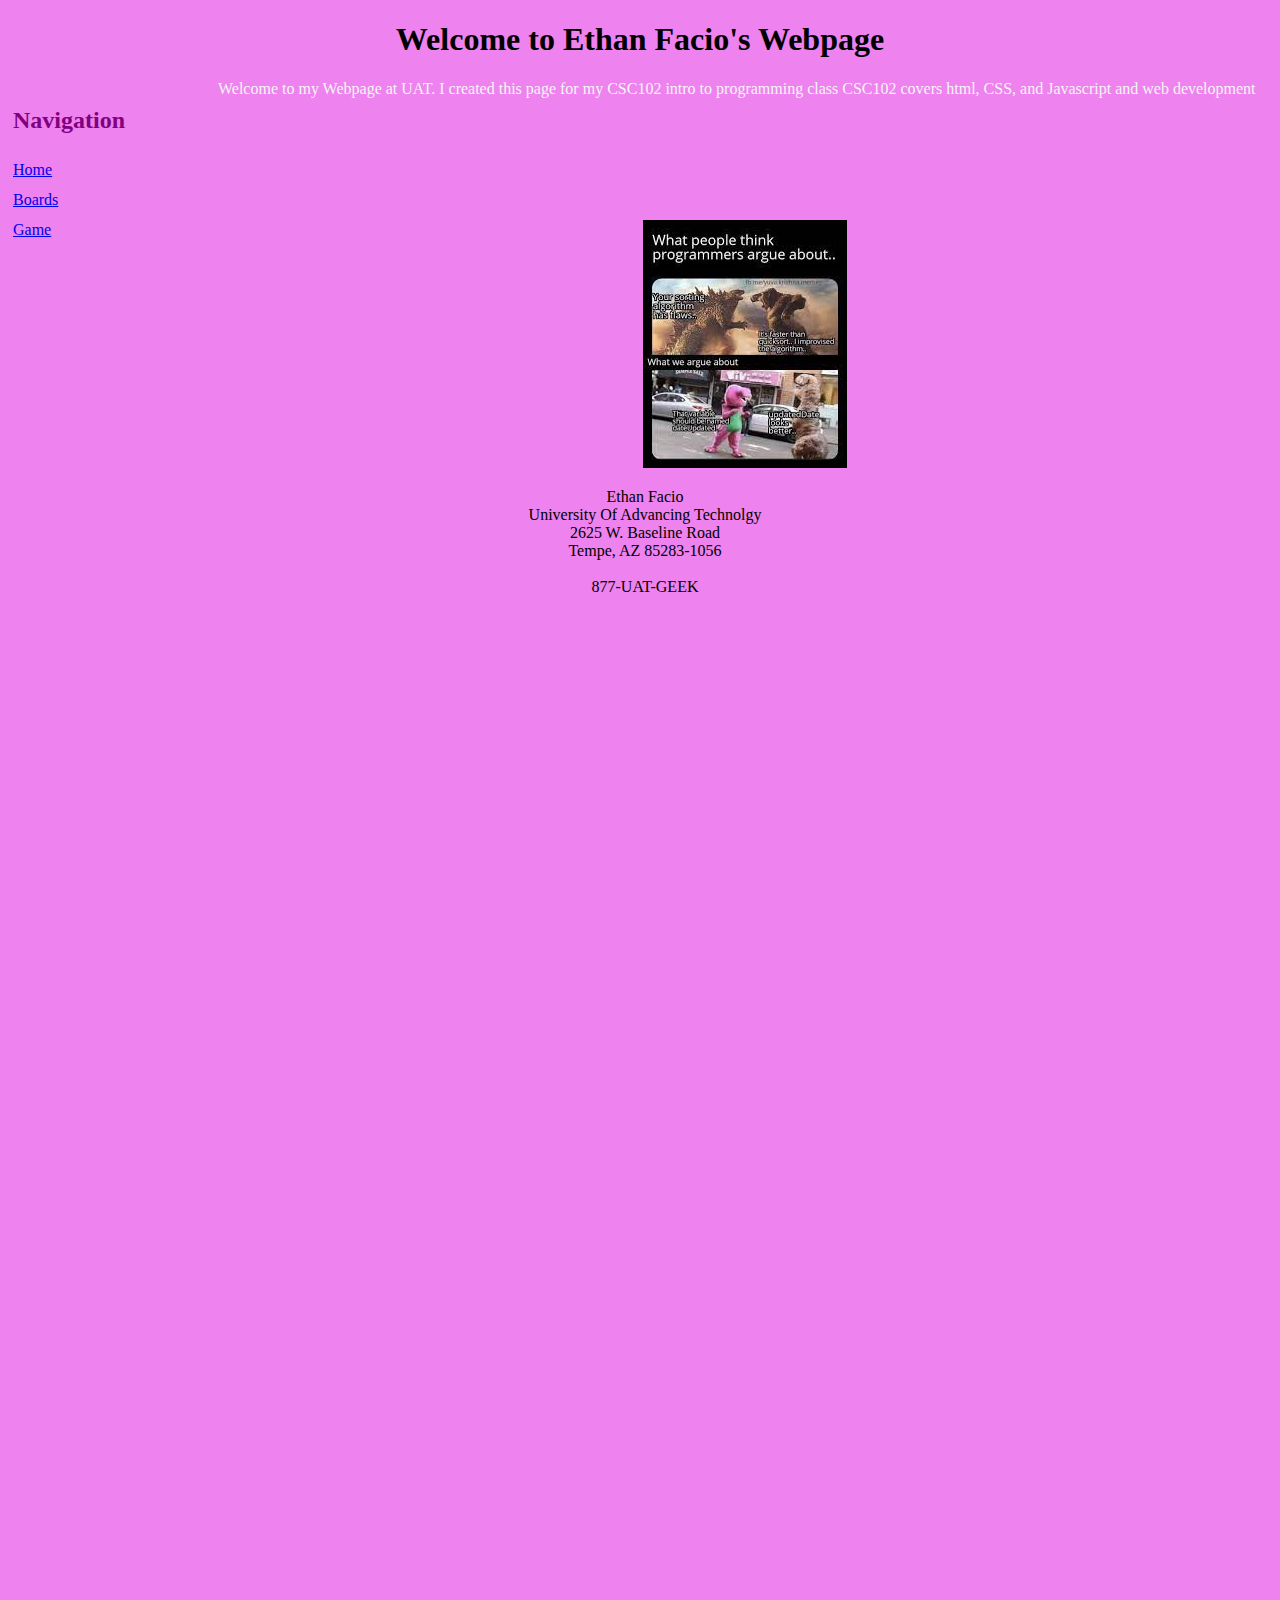
<file: index.html>
<!DOCTYPE html>
<!--Webpage for CSC102 Fa 2023
    Week1
Wriiten by: Ethan Facio
ethfacio@uat.edu
11Sep2023
-->
<html lang="en">

<head>
    <meta charset="UTF-8">
    <meta name="viewport" content="width=device-width, initial-scale=1.0">
    <title>Ethan Facio's Webpage</title>
    <link rel="stylesheet" href="Styleindex.css">

</head>

<body>
    <header style="text-align: center;">
        <h1>
            Welcome to Ethan Facio's Webpage
        </h1>
    </header>
    <nav>
     <h2>
        Navigation
     </h2>
     <a href="./index.html">
        Home
     </a><br>
     <a href="./Boards.html">
        Boards 
     </a><br>
     <a href="./game.html">
        Game
     </a><br>
    </nav>
    <p>
        Welcome to my Webpage at UAT. I created this page for my CSC102 intro to programming class
        CSC102 covers html, CSS, and Javascript and web development
    </p>
    <br>
    <br>
    <br>
    <br>
    <br>
    <p>
        <center>
            <img id="memeImage" src="download.jpg" 
        </center>
    </p>

    <footer style="text-align: center;">
     Ethan Facio<br>
     University Of Advancing Technolgy<br>
     2625 W. Baseline Road<br>
     Tempe, AZ 85283-1056<br>
     <br>
     877-UAT-GEEK<br>
    </footer>
</body>

</html>
</file>
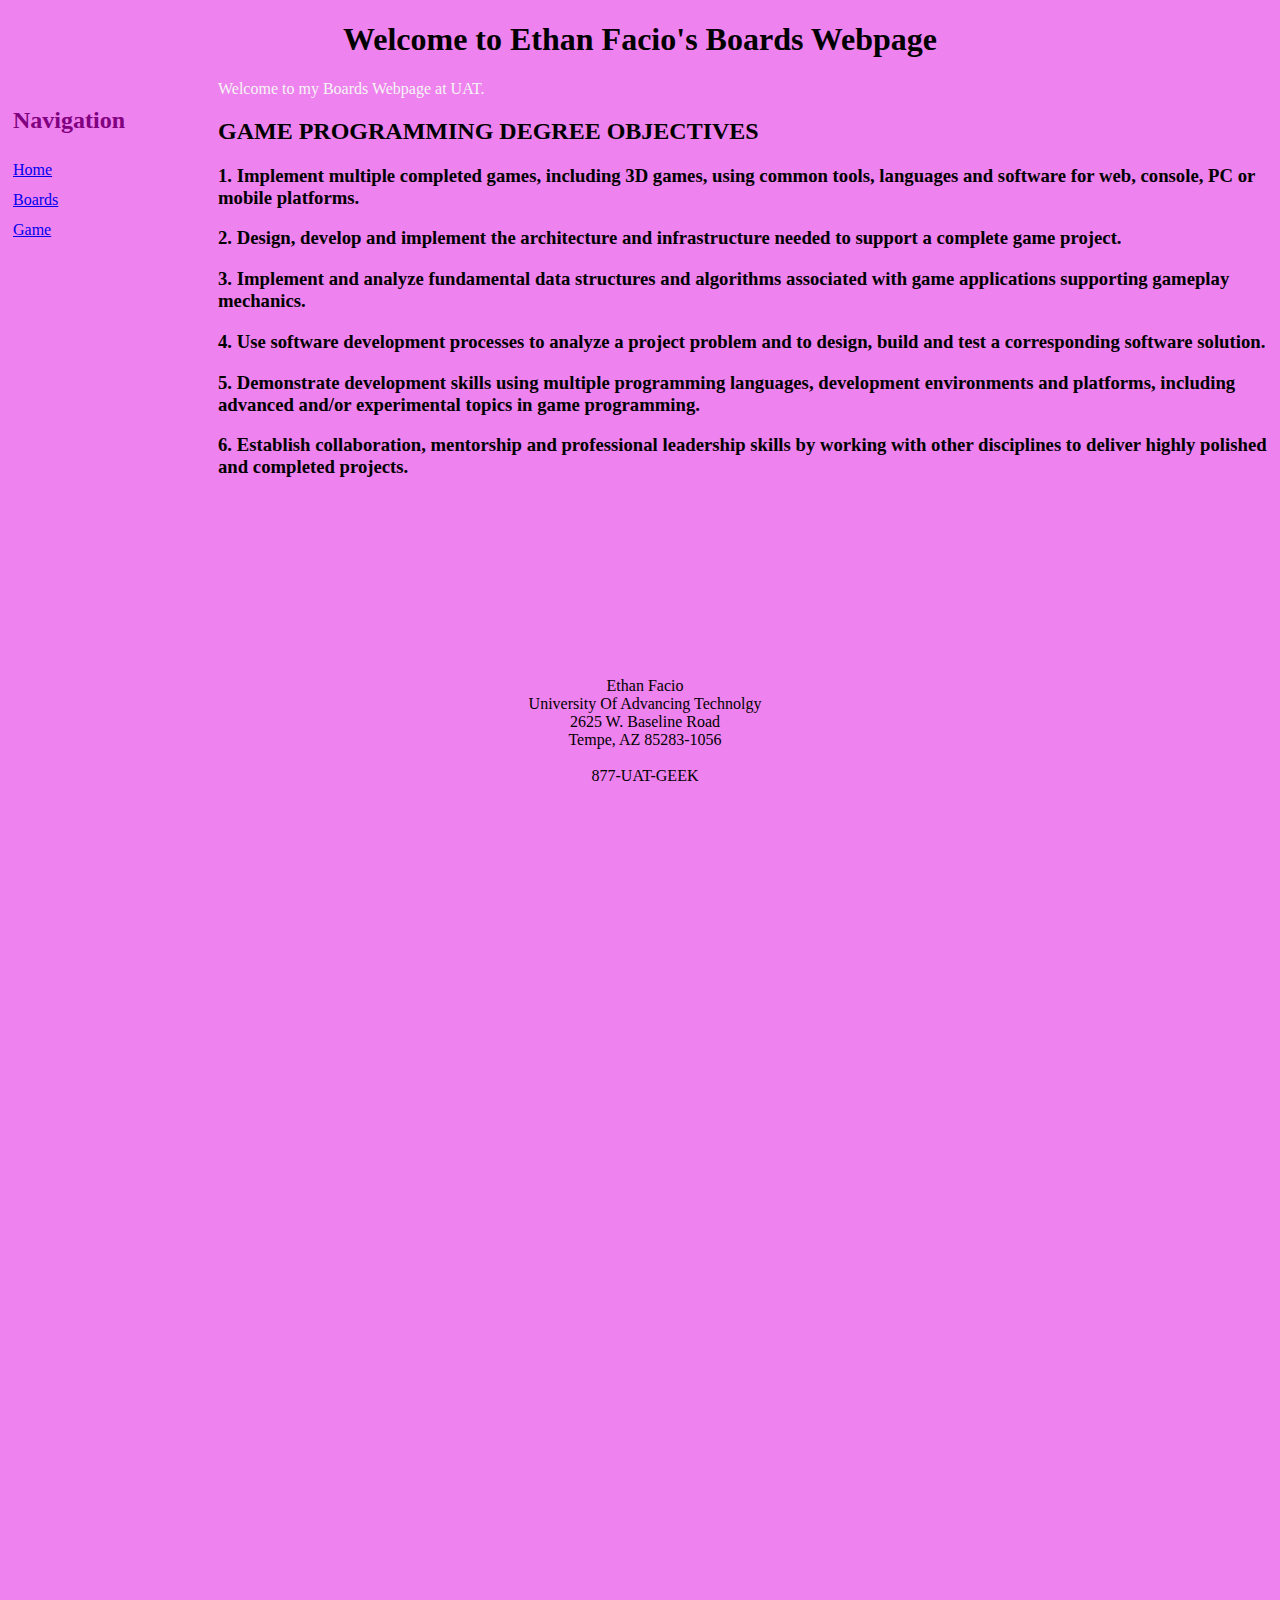
<file: Boards.html>
<!DOCTYPE html>
<!--Boards Webpage for CSC102 Fa 2023
Week1
Wriiten by: Ethan Facio
ethfacio@uat.edu
11Sep2023
-->
<html lang="en">
<head>
    <meta charset="UTF-8">
    <meta name="viewport" content="width=device-width, initial-scale=1.0">
    <title>Ethan Facio's --Boards Webpage</title>
    <link rel="stylesheet" href="StyleBoards.css">
</head>
<body>
    <header style="text-align: center;">
    <h1>
        Welcome to Ethan Facio's Boards Webpage 
    </h1>
    </header>
    <nav>
        <h2>
           Navigation
        </h2>
        <a href="./index.html">
           Home
        </a><br>
        <a href="./Boards.html">
           Boards 
        </a><br>
        <a href="./game.html">
            Game
         </a><br>
       </nav>
    <p>
        Welcome to my Boards Webpage at UAT. 
    </p>
   <h2> GAME PROGRAMMING DEGREE OBJECTIVES</h2>
<h3>1. Implement multiple completed games, including 3D games, using common tools, languages and software for web,
console, PC or mobile platforms.</h3>
<h3>2. Design, develop and implement the architecture and infrastructure needed to support a complete game project.</h3>
<h3>3. Implement and analyze fundamental data structures and algorithms associated with game applications supporting
gameplay mechanics.</h3>
<h3>4. Use software development processes to analyze a project problem and to design, build and test a corresponding software
solution.</h3>
<h3>5. Demonstrate development skills using multiple programming languages, development environments and platforms,
including advanced and/or experimental topics in game programming.</h3>
<h3>6. Establish collaboration, mentorship and professional leadership skills by working with other disciplines to deliver highly
polished and completed projects.</h3>
<br>
<br>
<br>
<br>
<br>
<br>
<br>
<br>
<br>
<br>
<footer style="text-align: center;">
    Ethan Facio<br>
    University Of Advancing Technolgy<br>
    2625 W. Baseline Road<br>
    Tempe, AZ 85283-1056<br>
    <br>
    877-UAT-GEEK<br>
   </footer>
</body>
</html>
</file>
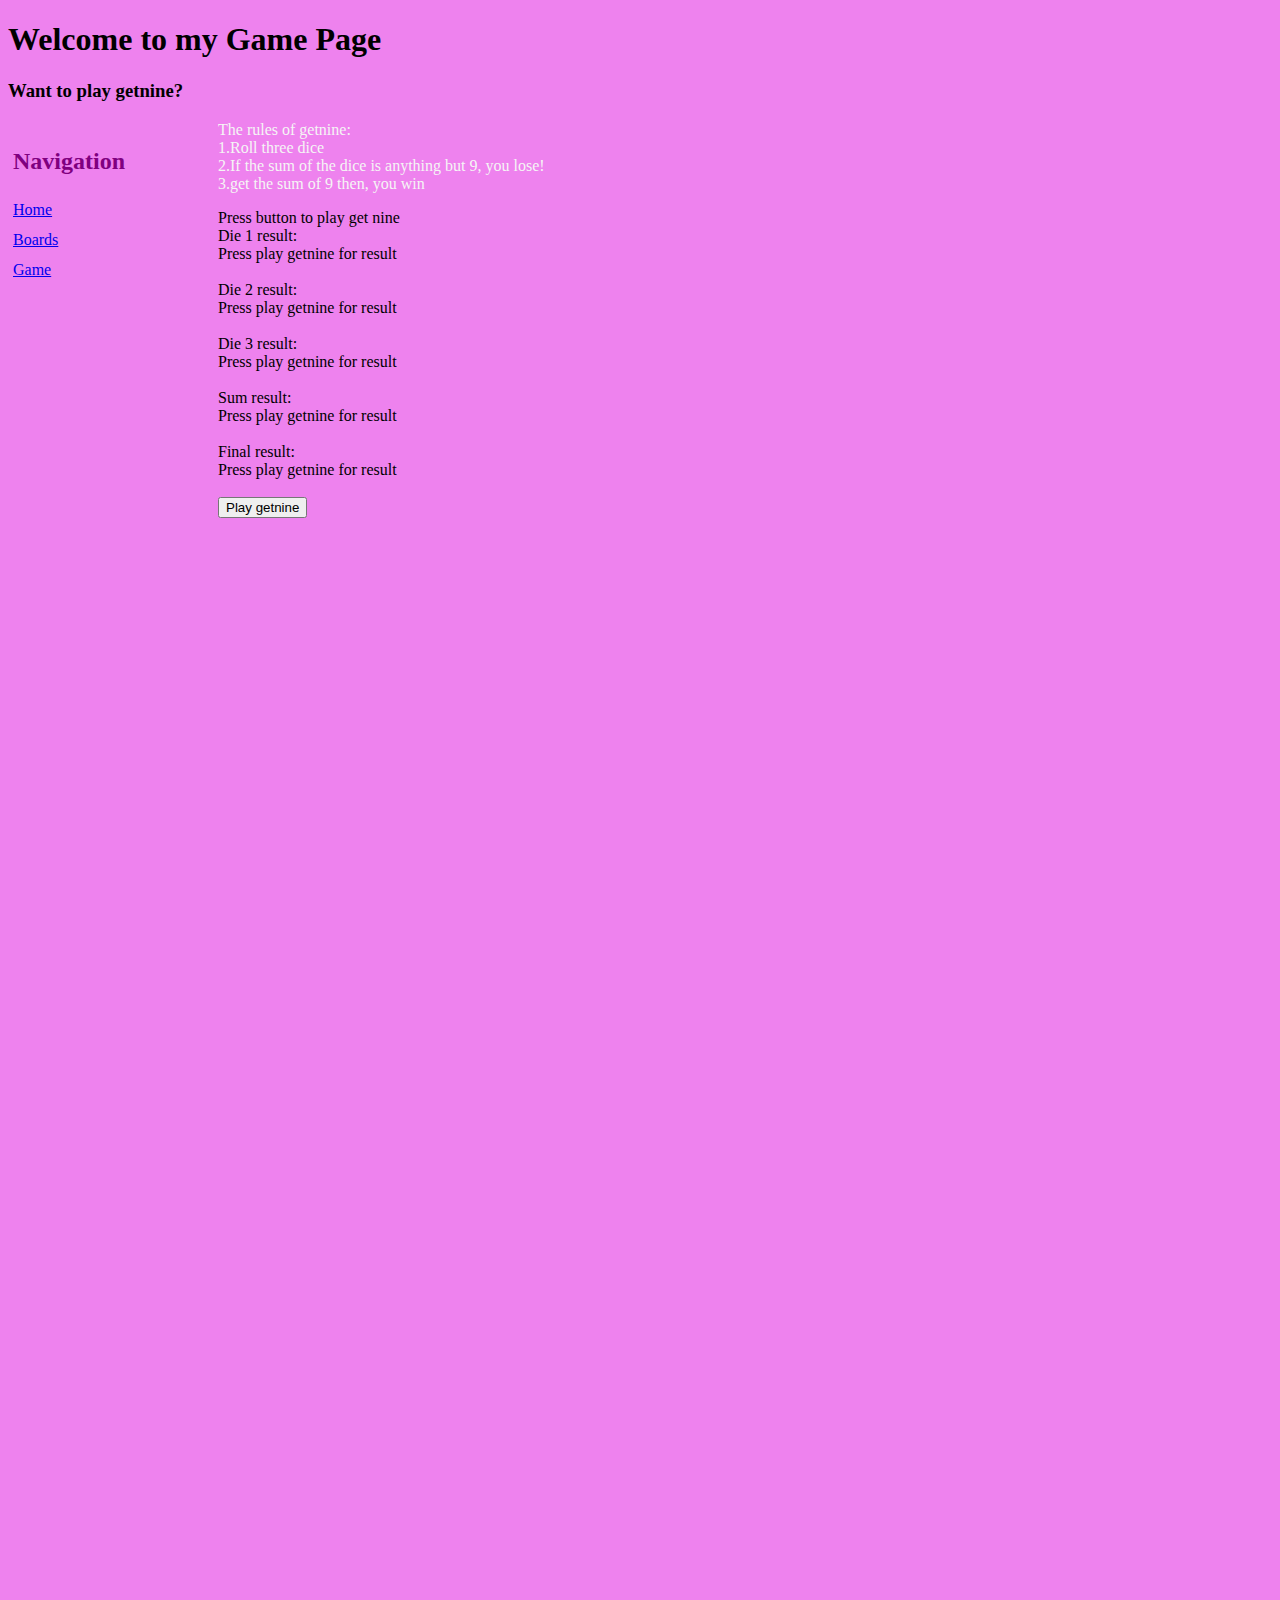
<file: game.html>
<!DOCTYPE html>
    <html lang="en">
        <!--
    Webpage for CSC102 Fa 2023
    Week1
    Wriiten by: Ethan Facio
    ethfacio@uat.edu
     18Sep2023-->
    <head>
        <meta charset="UTF-8">
        <meta name="viewport" content="width=device-width, initial-scale=1.0">
        <title>Ethan Facio's Game page</title>
        <script src="gamecode.js"></script>
        <link rel="stylesheet" href="stylegames.css">
    </head>
    
    <body>
        <header>
        <h1>Welcome to my Game Page</h1>
        <h3>Want to play getnine?</h3>
        </header>
        <nav>
            <h2>
               Navigation
            </h2>
            <a href="./index.html">
               Home
            </a><br>
            <a href="./Boards.html">
               Boards 
            </a><br>
            <a href="./game.html">
               Game
            </a><br>
           </nav>
        <p>
            The rules of getnine:<br>
            1.Roll three dice<br>
            2.If the sum of the dice is anything but 9, you lose!<br>
            3.get the sum of 9 then, you win<br>
        </p>
        Press button to play get nine<br>
        Die 1 result:<div id="die1res">Press play getnine for result</div><br>
        Die 2 result:<div id="die2res">Press play getnine for result</div><br>
        Die 3 result:<div id="die3res">Press play getnine for result</div><br>
        Sum result:<div id="sumres">Press play getnine for result</div><br>
        Final result:<div id="finres">Press play getnine for result</div><br>
        <button onclick="playgetnine()">
            Play getnine<br>
        </button><br>
    </body>
    </html>
</file>
<file: Styleindex.css>
nav{
    height: 6000px;
    width: 200px;
    float: left;
    padding: 5px;
    line-height: 30px;
}

body{
    background-color: violet;

}

p{
    color: whitesmoke;
}

footer{
    text-align: center;
    margin-right: 200px;
}

nav{
    color: purple;
}
</file>
<file: StyleBoards.css>
nav{
    height: 6000px;
    width: 200px;
    float: left;
    padding: 5px;
    line-height: 30px;
}

body{
    background-color: violet;

}

p{
    color: whitesmoke;
}

footer{
    text-align: center;
    margin-right: 200px;
}

nav{
    color: purple;
}
</file>
<file: stylegames.css>
nav{
    height: 6000px;
    width: 200px;
    float: left;
    padding: 5px;
    line-height: 30px;
}

body{
    background-color: violet;

}

p{
    color: whitesmoke;
}

footer{
    text-align: center;
    margin-right: 200px;
}

nav{
    color: purple;
}
</file>
